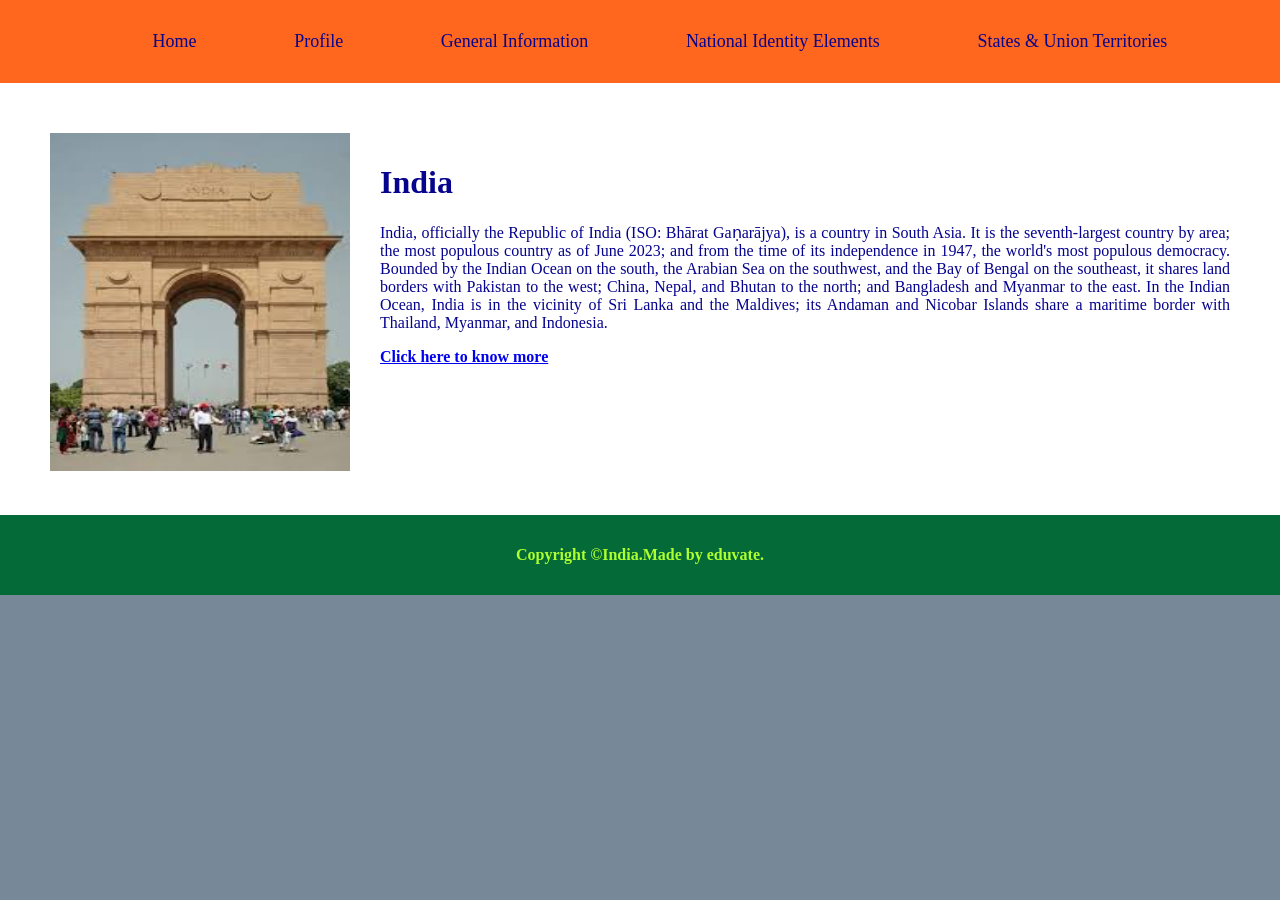
<file: index.html>
<!DOCTYPE html>
<html>
	<head>
		<title> Indian Portal | Home </title>
		<link rel="stylesheet" href="Style.css">
	</head>
	<body>
		<header>
			<nav>
				<ul>
					<li><a href="index.html">Home</a></li>
					<li><a href="Profile.html">Profile</a></li>
					<li><a href="General Information.html">General Information </a></li>
					<li><a href="National_Elements.html">National Identity Elements</a></li>
					<li><a href="States_Union_Territories.html">States & Union Territories</a></li>
				</ul>
			</nav>
		</header>
		<main>
			<div class="row" >
				<div class="column1">
					<img src="india gate.jfif" height="338px" width="300px">
				</div>
				<div class="column2">
					<h1>India</h1>
					<p>India, officially the Republic of India (ISO: Bhārat Gaṇarājya), is a country in South Asia. 
                	It is the seventh-largest country by area; the most populous country as of June 2023; and from the 
                	time of its independence in 1947, the world's most populous democracy. Bounded by the Indian Ocean 
                	on the south, the Arabian Sea on the southwest, and the Bay of Bengal on the southeast, it shares 
                	land borders with Pakistan to the west; China, Nepal, and Bhutan to the north; and Bangladesh and 
                	Myanmar to the east. In the Indian Ocean, India is in the vicinity of Sri Lanka and the Maldives; 
                	its Andaman and Nicobar Islands share a maritime border with Thailand, Myanmar, and Indonesia.</p>
                	<a href="profile.html"><strong>Click here to know more</strong></a>
				</div>
			</div>
		</main>
		<footer>
			<p id="footer_paragraph">Copyright &copy;India.Made by eduvate.</p>
		</footer>
	</body>
</html>
</file>
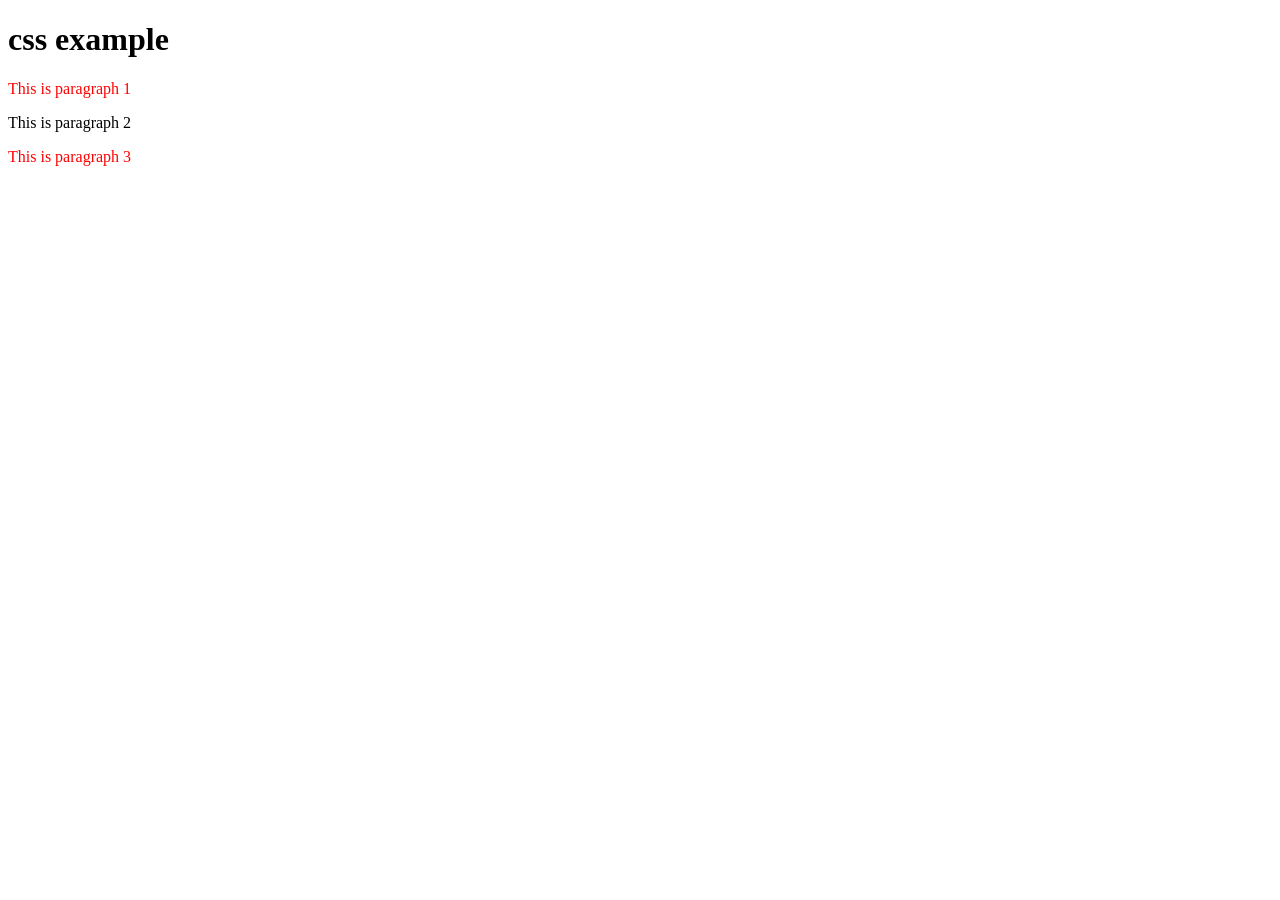
<file: example.html>
<!DOCTYPE html>
<html>
<head>
	<style>
		.col{
			color: red
		}
		#a{font-family: cambria;
		 font-size: 34px;
		}
	</style>
</head>
<body>
	<h1> css example</h1>

	<p class="col" id="A">This is paragraph 1</p>
	<p>This is paragraph 2</p>
	<p class="col">This is paragraph 3</p>
	
</body>
</html>
</file>
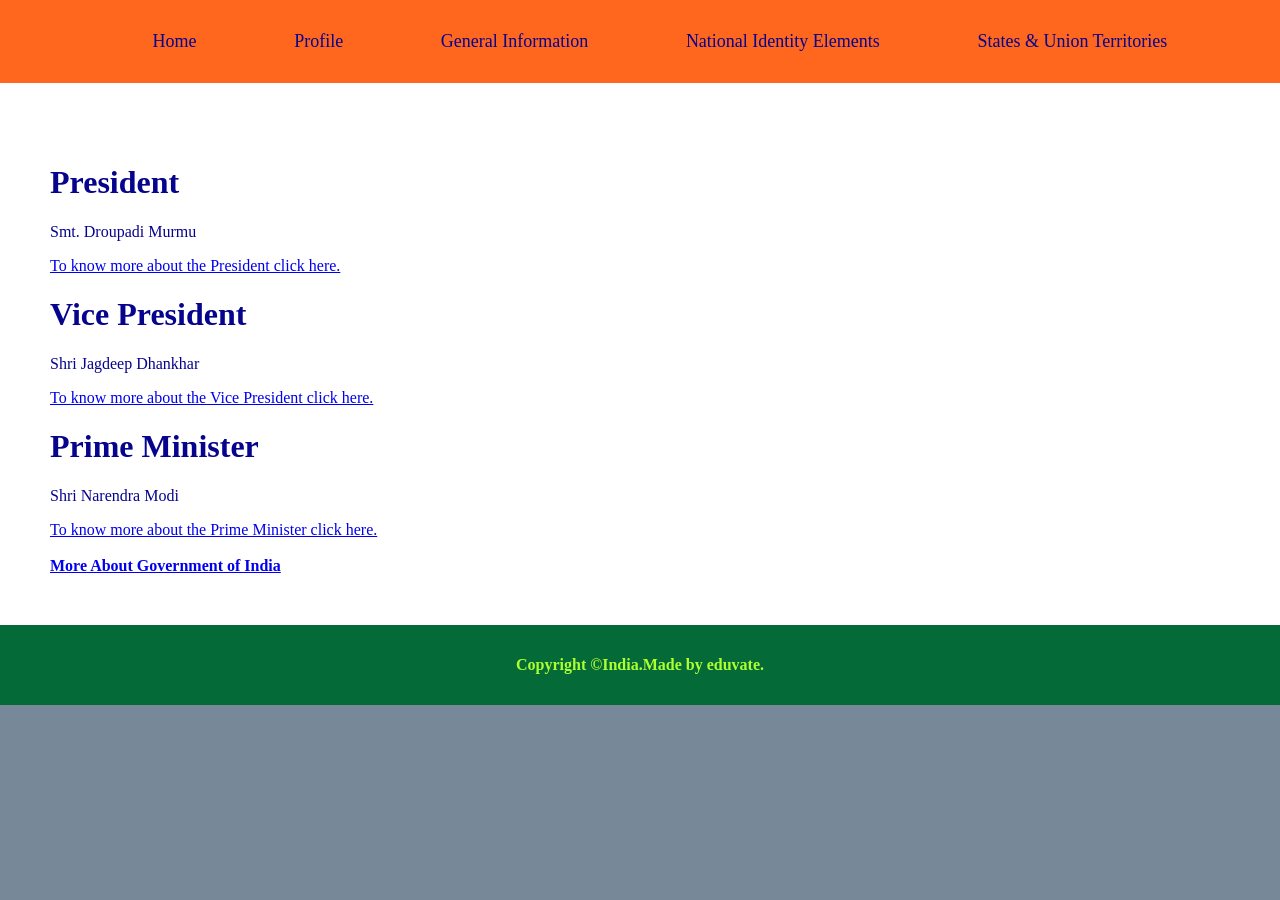
<file: General Information.html>
<!DOCTYPE html>
<html>
	<head>
		<title> Indian Portal | General Information</title>
		<link rel="stylesheet" href="Style.css">
	</head>
	<body>
		<header>
			<nav>
				<ul>
					<li><a href="Index.html">Home</a></li>
					<li><a href="Profile.html">Profile</a></li>
					<li><a href="General Information.html">General Information </a></li>
					<li><a href="National_Elements.html">National Identity Elements</a></li>
					<li><a href="States_Union_Territories.html">States & Union Territories</a></li>
				</ul>
			</nav>
		</header>
		<main>
			<div class="row">
        		<div class="column2">
            		<h1>President</h1>
            		<p>Smt. Droupadi Murmu</p>
            		<a href="https://presidentofindia.nic.in/" target="_blank">
                	To know more about the President click here.
            		</a>

            		<h1>Vice President</h1>
            		<p>Shri Jagdeep Dhankhar</p>
            		<a href="https://vicepresidentofindia.nic.in/" target="_blank">
                	To know more about the Vice President click here.
            		</a>

            		<h1>Prime Minister</h1>
            		<p>Shri Narendra Modi</p>
            		<a href="https://www.pmindia.gov.in/en/pms-profile/" target="_blank">
                	To know more about the Prime Minister click here.
            		</a>

            		<a href="https://www.india.gov.in/my-government/whos-who" target="_blank">
                	<br><br><strong>More About Government of India</strong>
            		</a>
        		</div>
    		</div>		
		</main>
		<footer>
			<p id="footer_paragraph">Copyright &copy;India.Made by eduvate.</p>
		</footer>
	</body>
</html>
</file>
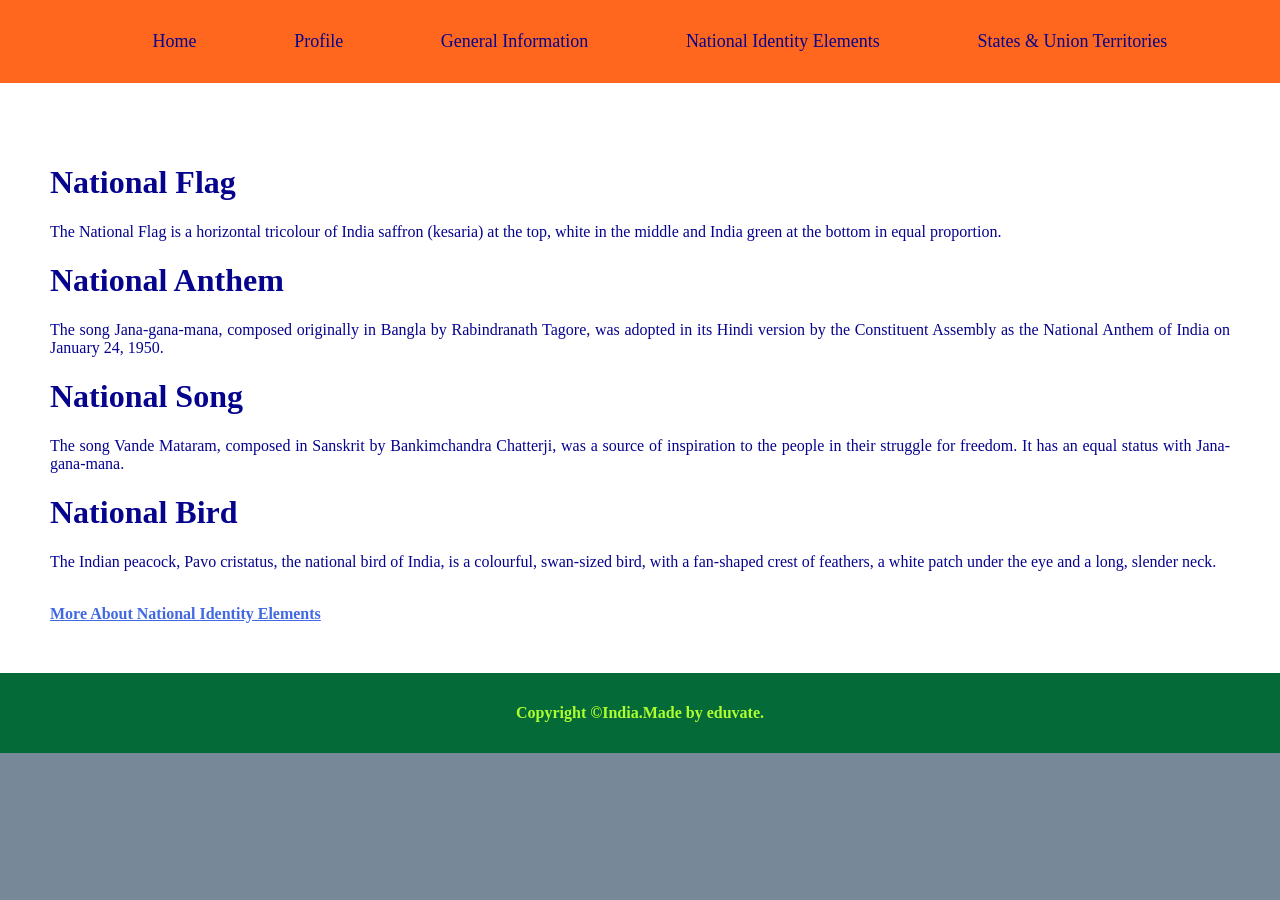
<file: National_Elements.html>
<!DOCTYPE html>
<html>
	<head>
		<title> Indian Portal | National Elements</title>
		<link rel="stylesheet" href="Style.css">
	</head>
	<body>
		<header>
			<nav>
				<ul>
					<li><a href="Index.html">Home</a></li>
					<li><a href="Profile.html">Profile</a></li>
					<li><a href="General Information.html">General Information </a></li>
					<li><a href="National_Elements.html">National Identity Elements</a></li>
					<li><a href="States_Union_Territories.html">States & Union Territories</a></li>
				</ul>
			</nav>
		</header>
		<main>
    		<div class ="row">
        		<div class="column2">
            	<h1>National Flag</h1>
            	<p>The National Flag is a horizontal tricolour of India saffron (kesaria) at the top, white in the middle and India green at the bottom in equal proportion.</p>

            	<h1>National Anthem</h1>
            	<p>The song Jana-gana-mana, composed originally in Bangla by Rabindranath Tagore, was adopted in its Hindi version by the Constituent Assembly as the National Anthem of India on January 24, 1950.</p>

            	<h1>National Song</h1>
            	<p>The song Vande Mataram, composed in Sanskrit by Bankimchandra Chatterji, was a source of inspiration to the people in their struggle for freedom. It has an equal status with Jana-gana-mana.</p>

            	<h1>National Bird</h1>
            	<p>The Indian peacock, Pavo cristatus, the national bird of India, is a colourful, swan-sized bird, with a fan-shaped crest of feathers, a white patch under the eye and a long, slender neck.</p>
            	<br>

            	<a href="https://knowindia.india.gov.in/national-identity-elements/" style="color:royalblue;" target="_blank"><strong>More About National Identity Elements</strong></a>
        		</div>
    		</div>
		</main>
		<footer>
			<p id="footer_paragraph">Copyright &copy;India.Made by eduvate.</p>
		</footer>
	</body>
</html>
</file>
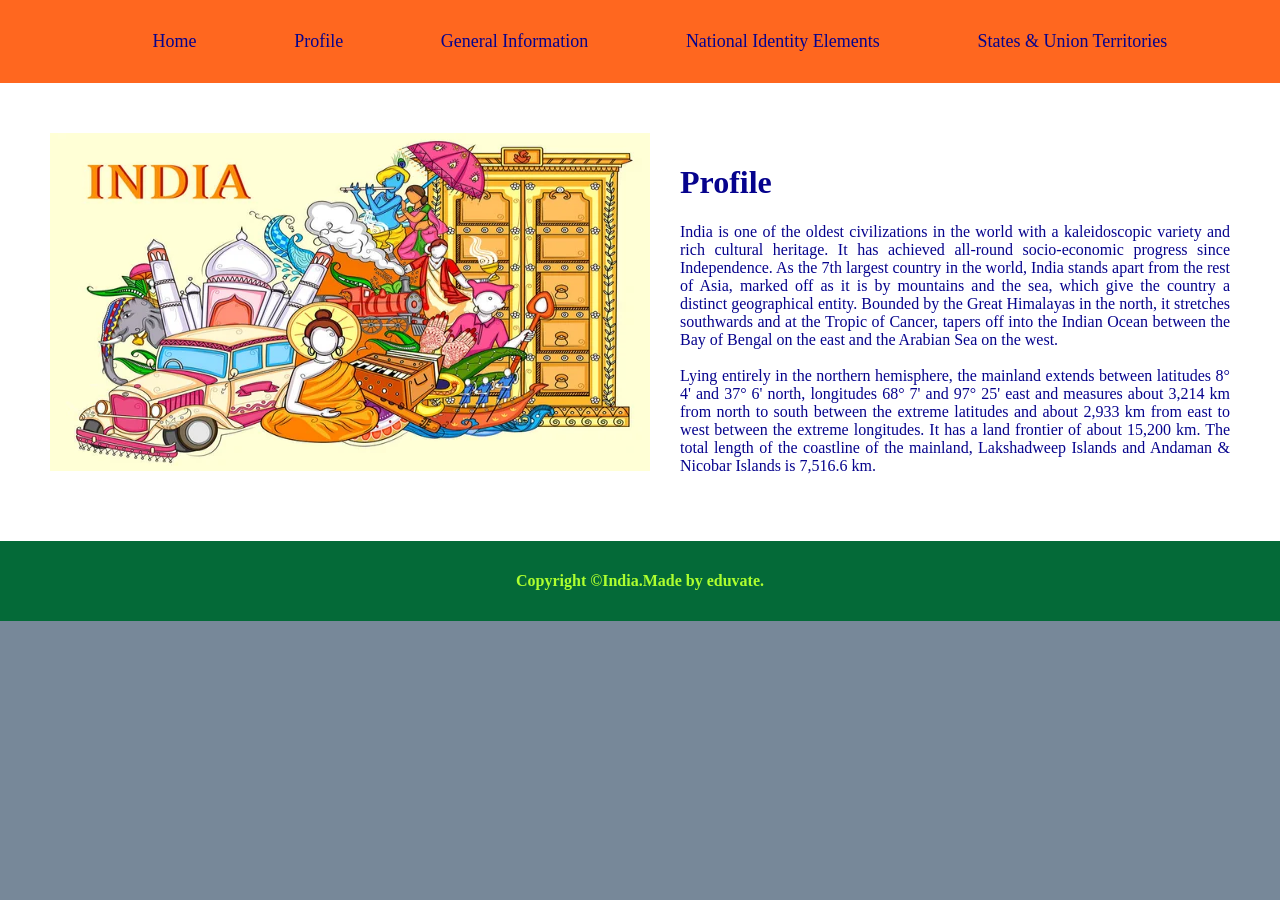
<file: Profile.html>
<!DOCTYPE html>
<html>
	<head>
		<title> Indian Portal | Profile </title>
		<link rel="stylesheet" href="Style.css">
	</head>
	<body>
		<header>
			<nav>
				<ul>
					<li><a href="Index.html">Home</a></li>
					<li><a href="Profile.html">Profile</a></li>
					<li><a href="General Information.html">General Information </a></li>
					<li><a href="National_Elements.html">National Identity Elements</a></li>
					<li><a href="States_Union_Territories.html">States & Union Territories</a></li>
				</ul>
			</nav>
		</header>
		<main>
			<div class="row">
				<div class="column1">
					<img src="depositphotos.jpg" height="338px" width="600px">
				</div>
				<div class="column2">
					<h1>Profile</h1>
      				<p>India is one of the oldest civilizations in the world with a kaleidoscopic variety and rich cultural heritage. It has achieved all-round socio-economic progress since Independence. As the 7th largest country in the world, India stands apart from the rest of Asia, marked off as it is by mountains and the sea, which give the country a distinct geographical entity. Bounded by the Great Himalayas in the north, it stretches southwards and at the Tropic of Cancer, tapers off into the Indian Ocean between the Bay of Bengal on the east and the Arabian Sea on the west.
      				<br><br>
      				Lying entirely in the northern hemisphere, the mainland extends between latitudes 8° 4' and 37° 6' north, longitudes 68° 7' and 97° 25' east and measures about 3,214 km from north to south between the extreme latitudes and about 2,933 km from east to west between the extreme longitudes. It has a land frontier of about 15,200 km. The total length of the coastline of the mainland, Lakshadweep Islands and Andaman & Nicobar Islands is 7,516.6 km.</p>
				</div>
			</div>			
		</main>
		<footer>
			<p id="footer_paragraph">Copyright &copy;India.Made by eduvate.</p>
		</footer>
	</body>
</html>
</file>
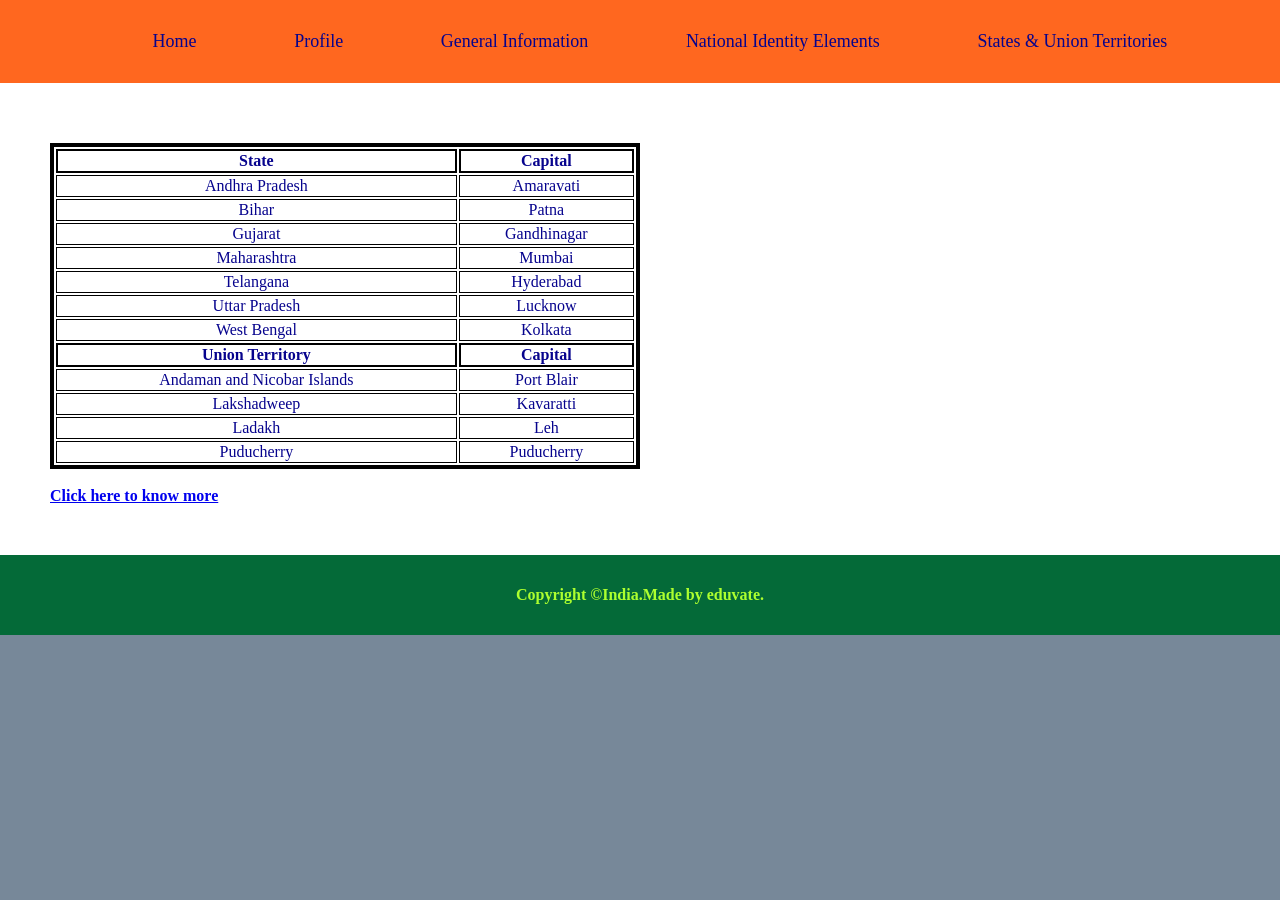
<file: States_Union_Territories.html>
<!DOCTYPE html>
<html>
	<head>
		<title> Indian Portal | States & Union Territories</title>
		<link rel="stylesheet" href="Style.css">
	</head>
	<body>
		<header>
			<nav>
				<ul>
					<li><a href="Index.html">Home</a></li>
					<li><a href="Profile.html">Profile</a></li>
					<li><a href="General Information.html">General Information </a></li>
					<li><a href="National_Elements.html">National Identity Elements</a></li>
					<li><a href="States_Union_Territories.html">States & Union Territories</a></li>
				</ul>
			</nav>
		</header>
		<main>
    		<div class="row">
        		<div class="column2">
            		<table>
                		<!-- States -->
                		<tr>
                    	<th>State</th>
                    	<th>Capital</th>
                		</tr>
                		<tr>
                    	<td>Andhra Pradesh</td>
                    	<td>Amaravati</td>
                		</tr>
                		<tr>
                    	<td>Bihar</td>
                    	<td>Patna</td>
                		</tr>
                		<tr>
                    	<td>Gujarat</td>
                    	<td>Gandhinagar</td>
                		</tr>
                		<tr>
                    	<td>Maharashtra</td>
                    	<td>Mumbai</td>
                		</tr>
                		<tr>
                    	<td>Telangana</td>
                    	<td>Hyderabad</td>
                		</tr>
                		<tr>
                    	<td>Uttar Pradesh</td>
                    	<td>Lucknow</td>
                		</tr>
                		<tr>
                    	<td>West Bengal</td>
                    	<td>Kolkata</td>
                		</tr>

                		<!-- Union Territories -->
                		<tr>
                    	<th>Union Territory</th>
                    	<th>Capital</th>
                		</tr>
                		<tr>
                    	<td>Andaman and Nicobar Islands</td>
                    	<td>Port Blair</td>
                		</tr>
                		<tr>
                    	<td>Lakshadweep</td>
                    	<td>Kavaratti</td>
                		</tr>
                		<tr>
                    	<td>Ladakh</td>
                    	<td>Leh</td>
                		</tr>
                		<tr>
                    	<td>Puducherry</td>
                    	<td>Puducherry</td>
                		</tr>
            		</table><br>

            		<a href="https://knowindia.india.gov.in/states-uts/" target="_blank">
                	<strong>Click here to know more</strong></a>
        		</div>
    		</div>
		</main>
		
		<footer>
			<p id="footer_paragraph">Copyright &copy;India.Made by eduvate.</p>
		</footer>
	</body>
</html>
</file>
<file: Style.css>
body{
margin:0;
padding:0;
background-color:lightslategrey;
}

header{
padding:15px;
background-color:#FF671F;
}

nav ul{
display:flex;
justify-content:space-evenly;
}

nav ul li{
list-style:none;
}

nav ul li a{
color:#06038D;
text-decoration:none;
font-size:18px;
}

main{
color:#06038D;
padding:10px;
background-color:white;
height:70%;
}

p{
text-align:justify;
}
.row{
display:flex;
flex-wrap:nowrap;
padding:20px;
margin-top:10px;
}

.column1{
flex-basis:40%;
margin-left:10px;
padding:10px;
}

.column2{
flex-basis:120%;
padding:20px;
}

table{
border:4px solid black;
width:50%;
text-align:center;
}

th{
border:2px solid black;
}

td{
border:1px solid black;
}

footer{
padding:15px;
background:#046A38;
}

#footer_paragraph{
text-align:center;
font-weight:700;
color:greenyellow;
}
</file>
